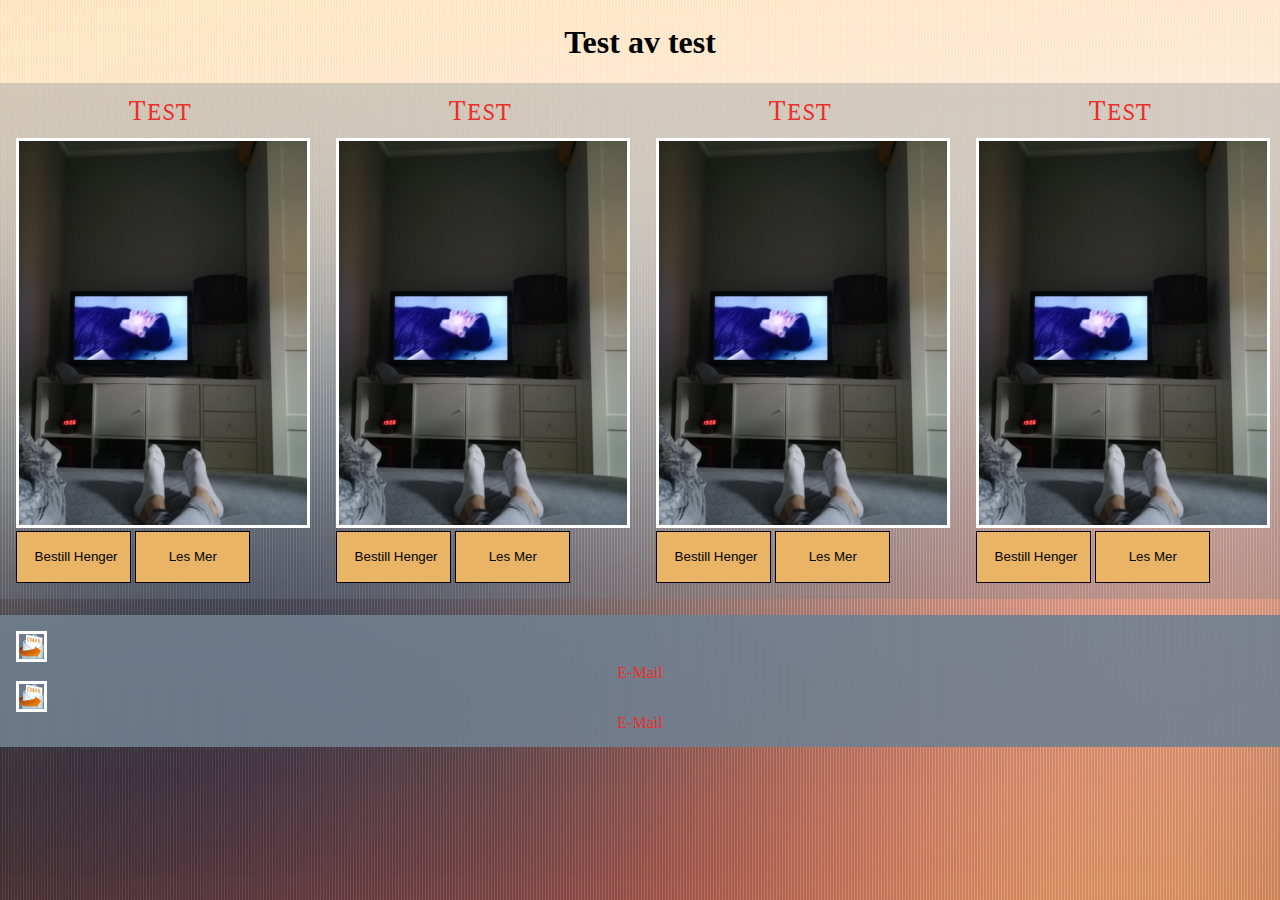
<file: Webpage/webshop.html>
<!DOCTYPE html>
<html>
<head>
<meta charset="utf-8">
<meta http-equiv="X-UA-Compatible" content="IE=edge">
<link rel="stylesheet" type="text/css" href="CSS/index.css" media="screen">
<link href="https://fonts.googleapis.com/css?family=Spectral+SC" rel="stylesheet">
    
<title>OVERSKRIFT</title>

</head>
<body background="IMG/background1.jpg">
     <!---- Logo, Banner, bannerText --->
    <header class="logo">
        <h2 id="logo-mobile">Her vil det komme en logo en gang i tiden</h2>    
    </header>
    
    <div class="banner">
        <img src="IMG/testBanner.jpg">
        <div class="bannerText">
            <h1>Velkommen</h1>
        </div>
    </div>
    
    <article class="mainText">
        <a>Test av test</a>
    </article>
    
    <!---- Container, info-box, mainpictures and buttons --->
    <div class="shoppingContainer">
    
    <article class="carTrailerBox">
        <h3 class="carTrailerTitle">Test</h3>
            <img class="carTrailerPicture" src="IMG/testPicture.jpg" alt="Test4AlternativTekst">
        <input class="btn btn-buy" type="button" value="Bestill henger">
        <input class="btn btn-lookMore" type="button" value="Les Mer">
    </article>
    
    <article class="carTrailerBox">
        <h3 class="carTrailerTitle">Test</h3>
            <img class="carTrailerPicture" src="IMG/testPicture.jpg" alt="Test4AlternativTekst">
        <input class="btn btnbuy" type="button" value="Bestill henger">
        <input class="btn btnlookMore" type="button" value="Les Mer">
    </article>
    
    <article class="carTrailerBox">
        <h3 class="carTrailerTitle">Test</h3>
            <img class="carTrailerPicture" src="IMG/testPicture.jpg" alt="Test4AlternativTekst">
        <input class="btn btnbuy" type="button" value="Bestill henger">
        <input class="btn lookMore" type="button" value="Les Mer">
    </article>
        
    <article class="carTrailerBox">
        <h3 class="carTrailerTitle">Test</h3>
            <img class="carTrailerPicture" src="IMG/testPicture.jpg" alt="Test4AlternativTekst">
        <input class="btn btnbuy" type="button" value="Bestill henger">
        <input class="btn lookMore" type="button" value="Les Mer">
    </article>    
</div>
    
    <!----- Footer container, footerPictures, not sure yet..? ----->
    <footer>
		<div class="footerContainer">
        <article class="footerBox">
            <img class="footerPicture" src="IMG/emailLogo.png" alt="Testeandre">
			<h3 class="footerPictureText">E-Mail</h3>
			<img class="footerPicture" src="IMG/emailLogo.png" alt="Testeandre">
			<h3 class="footerPictureText">E-Mail</h3>
        </article>
    </div>
	</footer>

</body>
</html>
</file>
<file: Webpage/CSS/index.css>
html, body, div, span, applet, object, iframe,h1, h2, h3, h4, h5, h6, p, blockquote, pre,a, abbr, acronym, address,big, cite, code,del, dfn, em, img, ins, kbd, q, s, samp,small, strike, strong, sub, sup, tt, var,b, u, i, center,dl, dt, dd, ol, ul,li,fieldset, form, label, legend,table, caption, tbody, tfoot, thead, tr, th, td,article, aside, canvas, details, embed,figure, figcaption,footer, header, hgroup,menu, nav, output, ruby, section, summary,time, mark, audio, video {margin: 0;padding: 0;border: 0;font-size: 100%;font: inherit;vertical-align: baseline;}article, aside, details, figcaption, figure,footer,header, hgroup, menu, nav, section {display: block;}body {line-height: 1;}ol, ul{list-style: none;}blockquote, q {quotes: none;}blockquote:before, blockquote:after,q:before, q:after {content: "";content: none;}table {border-collapse: collapse;border-spacing: 0;}
<style>

/* VARIOUS MEDIA SETTINGS */ 
    
    /* Mobil size */
   @media (max-width: 500px) { 
       .logo{
           height: 150px;
           background: gray;
        }
    } 	
      

    /* Pad/Tablet in regular size */
    @media (min-width: 500px){  
        .banner{
            display:flex;
        }
        
        .shoppingContainer {
            display: flex;
            flex-wrap: wrap;
        }
		
		.footContainer {
			display: flex;
			flex-wrap: wrap;
		}
    
        .carTrailerBox{
            box-sizing: border-box;
            flex-basis: 50%;
        }
		
		.footerBox{
			box-sizing: border-box;
			flex-basis: 50%;
		}
            
        .logo{
            display: none;
        
        }
    }
    /* Pad/Tablet in landscape modus */
    @media (min-width: 1024px){
        .carTrailerBox{
            flex-basis: 33.3%;
        }
		
		.footerBox{
			flex-basis: 33.3%;
		}
    }  

    /* Size for desktop */
   @media (min-width: 1240px){
        .carTrailerBox{
            flex-basis: 25%;
        }
	   
	   .footerBox{
			flex-basis: 33.3%;
		}
    }

/* NORMAL CSS STYLING */ 

.logo h2 {
    font-family: 'Spectral SC', serif;
    text-align: center;
    position: absolute;
    margin-top: 30%;
}

#logo-mobile{
    height: 150px;
    width: 100%;
    font-weight: bold;
    text-align: center;
} 

 .banner{
    display: none;
    height: 250px;
    width: 100%;
    overflow: hidden;
}

.banner img {
    height: 100%;
    width: 100%;
}

.bannerText{
    color: rgb(255, 255, 255);
    font-size: 5rem;
    margin-left: 10%;
    margin-top: 50px;
    position: absolute;
}

.mainText {
    color: rgb(1, 1, 1);
    font-size: 2rem;
    margin-bottom: 2%;
    margin-top: 2%;
    text-align: center;
    font-weight: bold;
}


.shoppingContainer {
    display: flax;
    flex-wrap: wrap;
}

.carTrailerBox {
    background-color: rgb(112, 128, 144, 0.3);
    color: rgb(232, 48, 44);
    padding: 1rem;
    margin-bottom: 1rem;
}


.carTrailerTitle {
    font-family: 'Spectral SC', serif;
    text-align:center;
    font-size: 1.7rem;
    margin-bottom: 0.7rem;
}

.carTrailerPicture {
    width: 100%;
    border: 3px solid rgb(255, 255, 255);
}

.btn {
    background-color: rgb(233, 180, 102);
    color: rgb(1, 1, 1);
    text-transform: capitalize;
    padding: 1.1rem;
    border: 1px solid;
    width: 40%;
    display: inline-block;
}

.btn:hover{
        background-color: rgb(233, 180, 102, 0.3);
}

.footerContainer{
    display: flax;
    flex-wrap: wrap;
}

.footerBox {
    background-color: rgb(112, 128, 144, 0.9);
    color: rgb(232, 48, 44);
    padding: 1rem;
    margin-bottom: 1rem;
}

.footerPicture {
    width: 100%;
    border: 3px solid rgb(255, 255, 255);
	height: 25px;
	width: 25px;
	
}


.footerPictureText {
	text-align: center;
}
</file>
